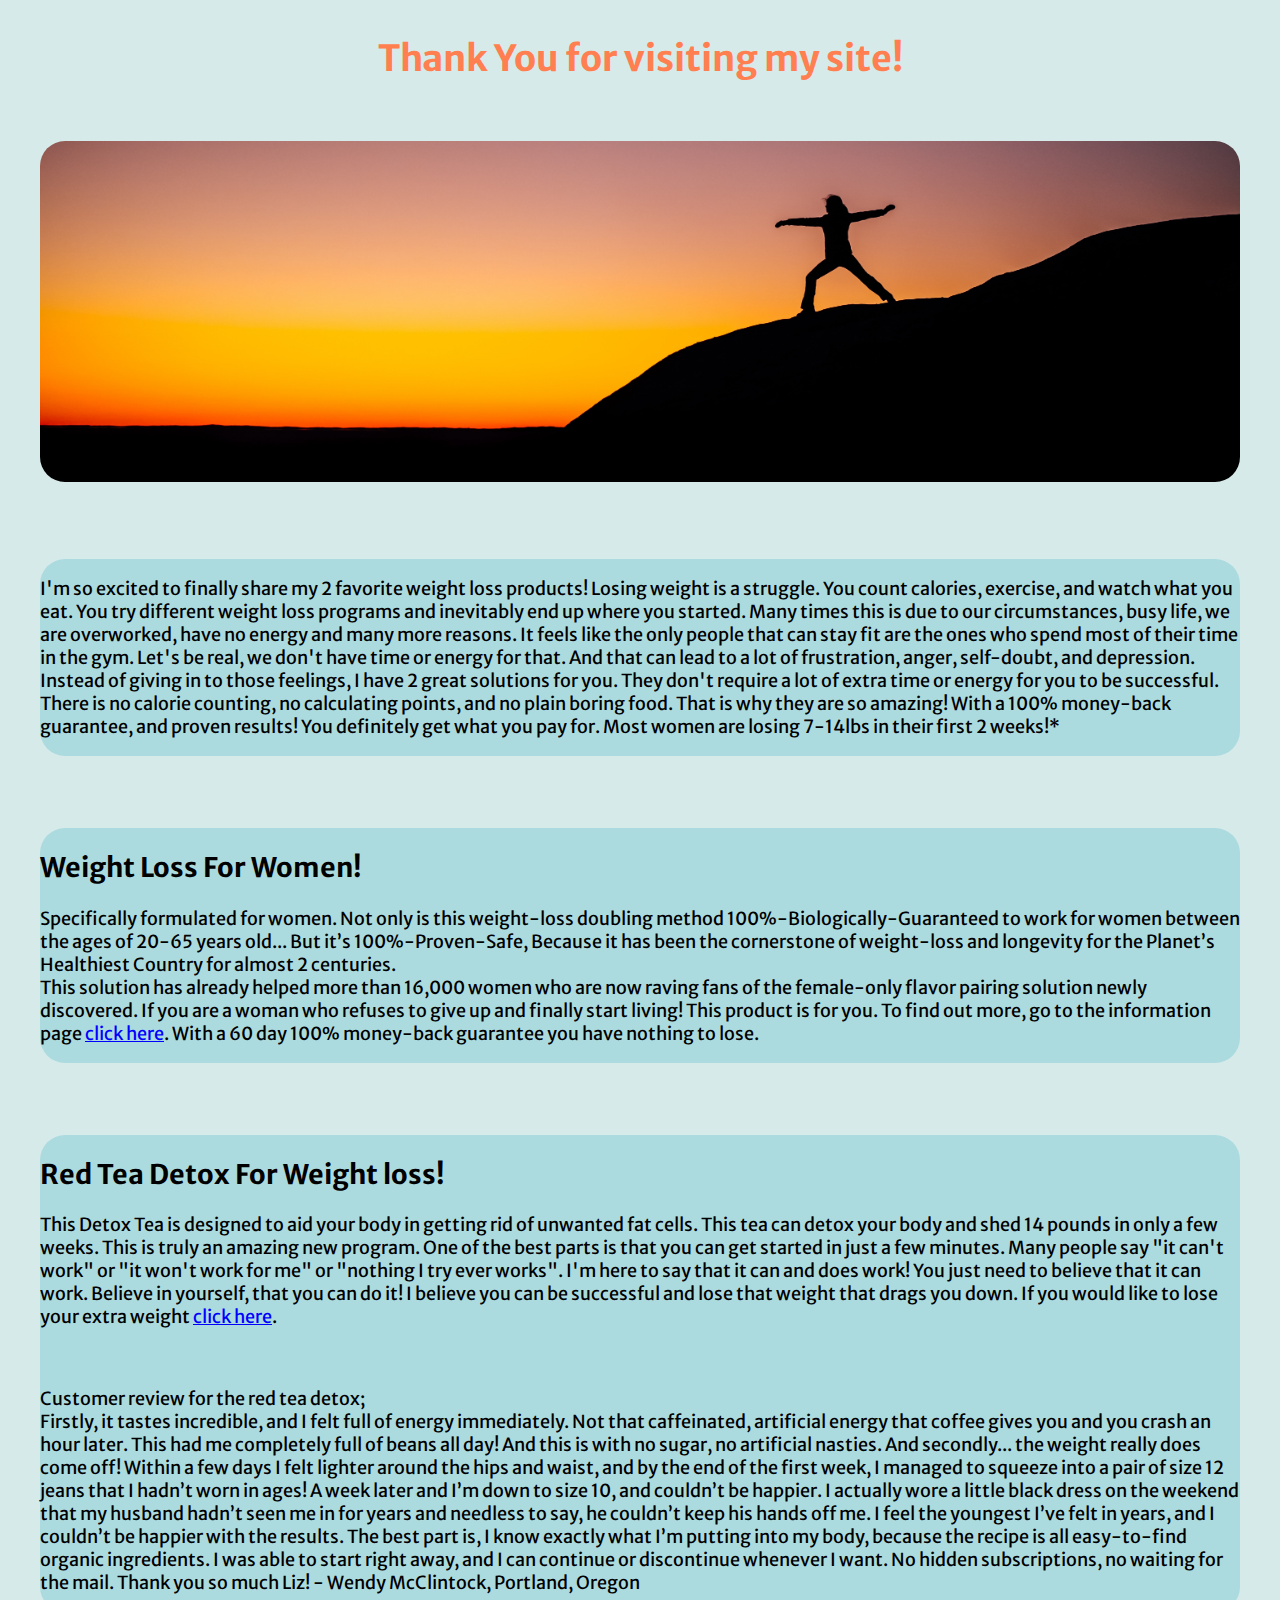
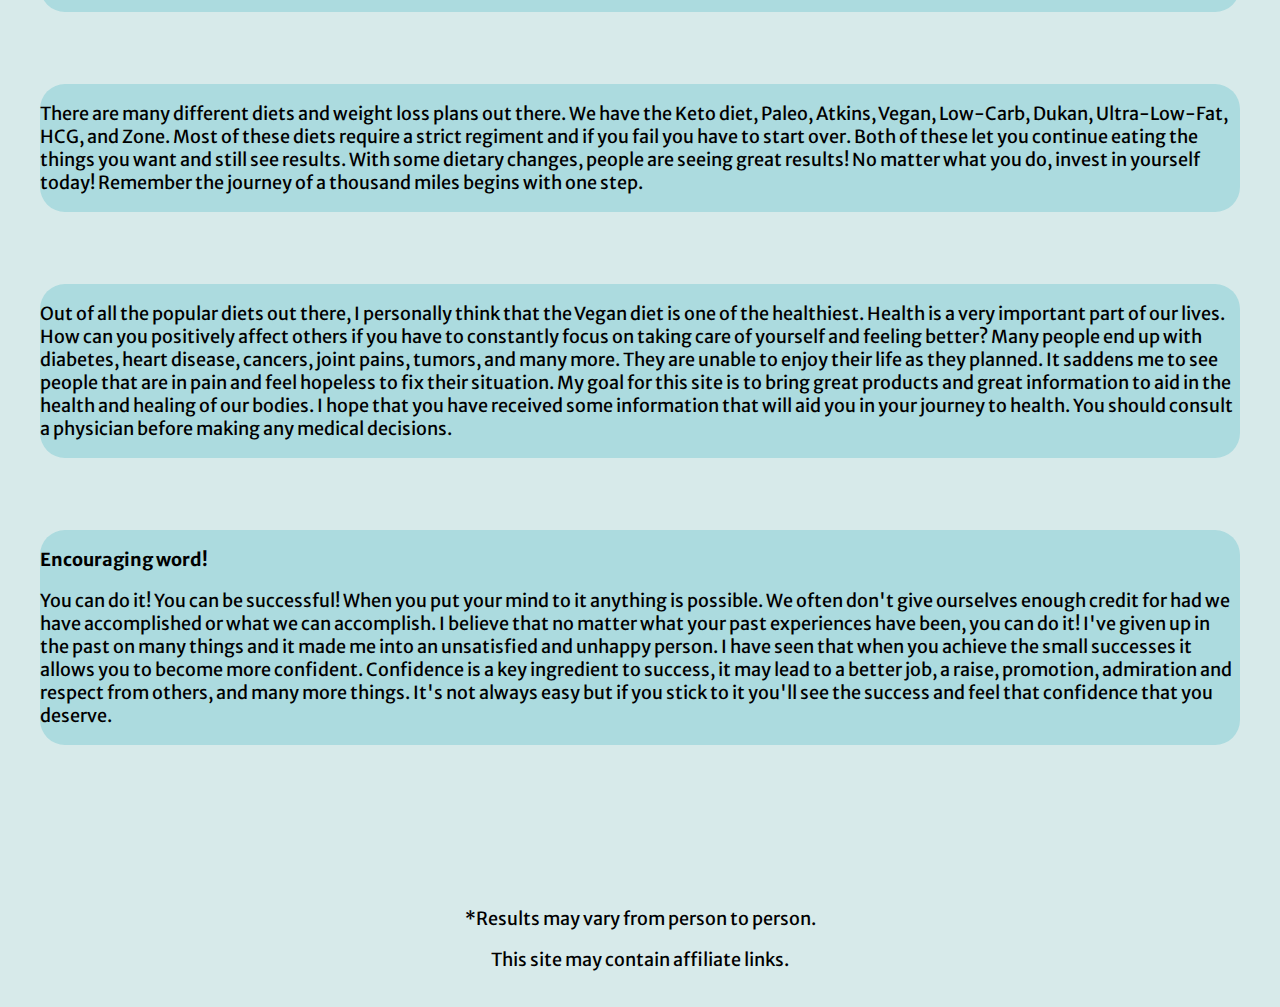
<file: index.html>
<!DOCTYPE html> 
<html lang="en">
<head>
  <meta charset="UTF-8">
  <meta name="viewport" content="width=device-width, initial-scale=1.0">
  <meta http-equiv="X-UA-Compatible" content="ie=edge">
  <meta name="robots" content="index, follow">
  <meta name="keywords" content="weight loss, natural weight loss, lose weight, weight loss pills, weight loss supplements, weight loss surgery, weight loss surgery options, weight loss diet, natural weight loss, diet, weight loss solutions, fast weight loss, weight loss fast, weight loss tea, health, healthy weight loss, effective weight loss, weight loss tips, weight loss foods, weight loss meal plan, weight loss program">
  <link rel="stylesheet" href="WL1.css">
  <link href="https://fonts.googleapis.com/css?family=Merriweather+Sans:400,700&display=swap" rel="stylesheet">
  <title>Weight Loss 1</title>
</head>
<body>
  <div>
    <header><h1>Thank You for visiting my site!</h1></header>
  </div>
  <div class="flex-container">
    <div class="imgwrap">
      <img src="1900x350.jpg" alt="Woman doing yoga on a mountian in the evening">
    </div>
    
    <div class="main">
        <div>
          <p>I'm so excited to finally share my 2 favorite weight loss products! Losing weight is a struggle. You count calories, exercise, and watch what you eat. You try different weight loss programs and inevitably end up where you started. Many times this is due to our circumstances, busy life, we are overworked, have no energy and many more reasons. It feels like the only people that can stay fit are the ones who spend most of their time in the gym. Let's be real, we don't have time or energy for that. And that can lead to a lot of frustration, anger, self-doubt, and depression. Instead of giving in to those feelings, I have 2 great solutions for you. They don't require a lot of extra time or energy for you to be successful. There is no calorie counting, no calculating points, and no plain boring food. That is why they are so amazing! With a 100% money-back guarantee, and proven results! You definitely get what you pay for. Most women are losing 7-14lbs in their first 2 weeks!*</p>
        </div>
      </div>
      
      <div class="main">
      <div>
        <h2>Weight Loss For Women!</h2>
        <p>Specifically formulated for women. Not only is this weight-loss doubling method 100%-Biologically-Guaranteed to work for women between the ages of 20-65 years old... But it’s 100%-Proven-Safe, Because it has been the cornerstone of weight-loss and longevity for the Planet’s Healthiest Country for almost 2 centuries. 
          <br>
        This solution has already helped more than 16,000 women who are now raving fans of the female-only flavor pairing solution newly discovered. If you are a woman who refuses to give up and finally start living! This product is for you. To find out more, go to the information page <a href="https://2faa4ai2xpkolu6j-ft4ygry5v.hop.clickbank.net/?tid=TID" target="blank">click here</a>. With a 60 day 100% money-back guarantee you have nothing to lose.</p>
      </div>
    </div>

    <div class="main">
      <div>
        <h2>Red Tea Detox For Weight loss!</h2>
        <p>This Detox Tea is designed to aid your body in getting rid of unwanted fat cells. This tea can detox your body and shed 14 pounds in only a few weeks. This is truly an amazing new program. One of the best parts is that you can get started in just a few minutes. Many people say "it can't work" or "it won't work for me" or "nothing I try ever works". I'm here to say that it can and does work! You just need to believe that it can work. Believe in yourself, that you can do it! I believe you can be successful and lose that weight that drags you down. If you would like to lose your extra weight <a href="https://hop.clickbank.net/?affiliate=healthy545&vendor=redteax" target="_blank">click here</a>.</p>
        <br>
        <p>Customer review for the red tea detox; 
          <br>
          Firstly, it tastes incredible, and I felt full of energy immediately. Not that caffeinated, artificial energy that coffee gives you and you crash an hour later. This had me completely full of beans all day! And this is with no sugar, no artificial nasties. And secondly... the weight really does come off! Within a few days I felt lighter around the hips and waist, and by the end of the first week, I managed to squeeze into a pair of size 12 jeans that I hadn’t worn in ages! A week later and I’m down to size 10, and couldn’t be happier. I actually wore a little black dress on the weekend that my husband hadn’t seen me in for years and needless to say, he couldn’t keep his hands off me. I feel the youngest I’ve felt in years, and I couldn’t be happier with the results. The best part is, I know exactly what I’m putting into my body, because the recipe is all easy-to-find organic ingredients. I was able to start right away, and I can continue or discontinue whenever I want. No hidden subscriptions, no waiting for the mail. Thank you so much Liz! - Wendy McClintock, Portland, Oregon </p>
      </div>
    </div>
      
    <div class="main">
        <div>
          <p>There are many different diets and weight loss plans out there. We have the Keto diet, Paleo, Atkins, Vegan, Low-Carb, Dukan, Ultra-Low-Fat, HCG, and Zone. Most of these diets require a strict regiment and if you fail you have to start over. Both of these let you continue eating the things you want and still see results. With some dietary changes, people are seeing great results! No matter what you do, invest in yourself today! Remember the journey of a thousand miles begins with one step. </p>
        </div>
      </div>

    <div class="main">
      <div>
        <p>Out of all the popular diets out there, I personally think that the Vegan diet is one of the healthiest. Health is a very important part of our lives. How can you positively affect others if you have to constantly focus on taking care of yourself and feeling better? Many people end up with diabetes, heart disease, cancers, joint pains, tumors, and many more. They are unable to enjoy their life as they planned. It saddens me to see people that are in pain and feel hopeless to fix their situation. My goal for this site is to bring great products and great information to aid in the health and healing of our bodies. I hope that you have received some information that will aid you in your journey to health. You should consult a physician before making any medical decisions.</p>
      </div>
    </div>    
   
    <div class="main">
      <div>
        <p class="bold">Encouraging word!</p>
        <p>You can do it! You can be successful! When you put your mind to it anything is possible. We often don't give ourselves enough credit for had we have accomplished or what we can accomplish. I believe that no matter what your past experiences have been, you can do it! I've given up in the past on many things and it made me into an unsatisfied and unhappy person. I have seen that when you achieve the small successes it allows you to become more confident. Confidence is a key ingredient to success, it may lead to a better job, a raise, promotion, admiration and respect from others, and many more things. It's not always easy but if you stick to it you'll see the success and feel that confidence that you deserve.</p>
      </div>
    </div>

    <div class="main">
      <div>
        <p></p>
      </div>
    </div>    
  </div>
<div>
    <footer>
      <p>*Results may vary from person to person.</p>
      <p>This site may contain affiliate links.</p>
    </footer>
</div>

</body>
</html>
</file>
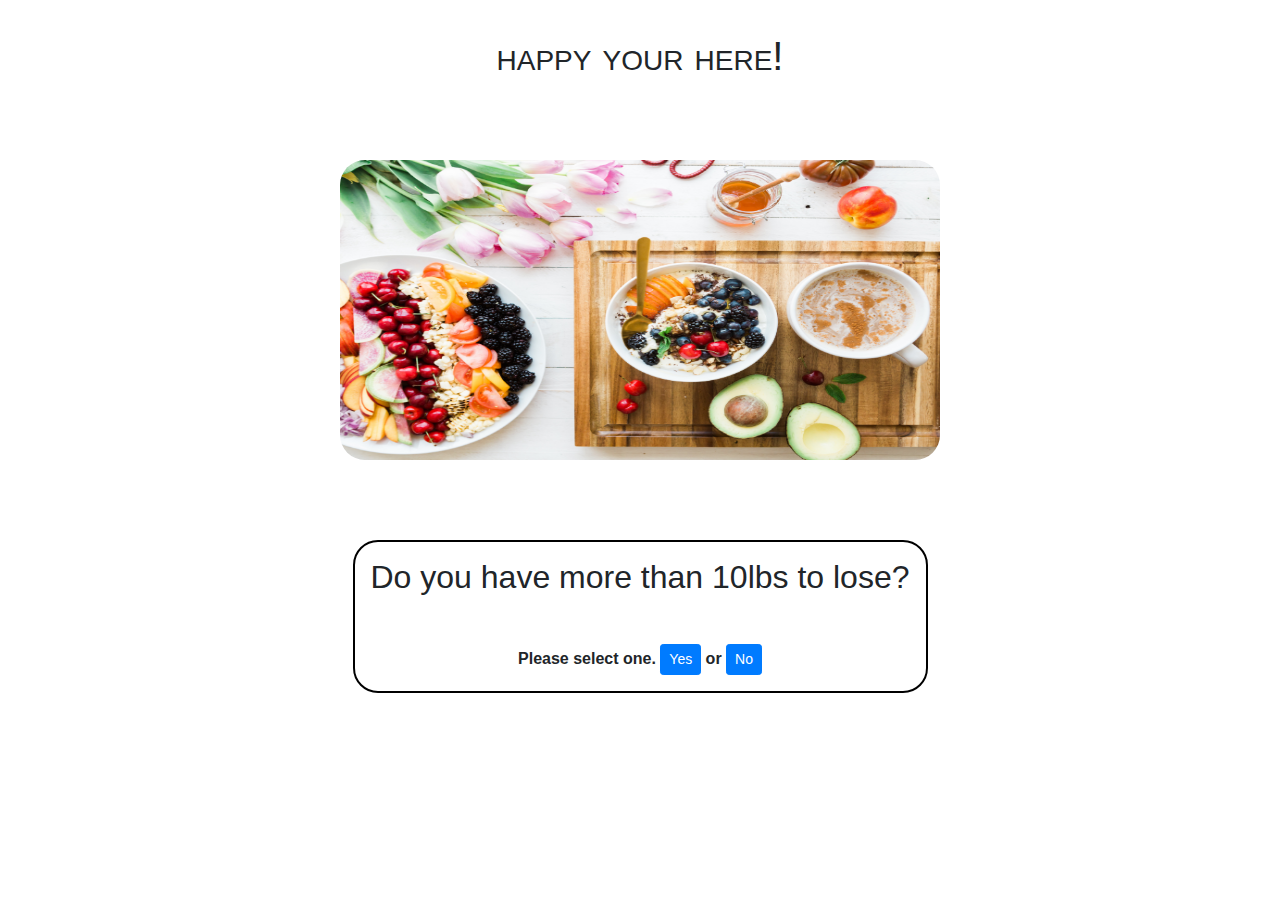
<file: page2.html>
<html lang="en">
<head>
  <meta charset="UTF-8">
  <meta name="viewport" content="width=device-width, initial-scale=1.0">
  <meta http-equiv="X-UA-Compatible" content="ie=edge">
  <meta name="robots" content="index, follow">
  <link rel="stylesheet" href="style.css">
  <link rel="stylesheet" href="https://maxcdn.bootstrapcdn.com/bootstrap/4.0.0/css/bootstrap.min.css" integrity="sha384-Gn5384xqQ1aoWXA+058RXPxPg6fy4IWvTNh0E263XmFcJlSAwiGgFAW/dAiS6JXm" crossorigin="anonymous">
  <link href="https://fonts.googleapis.com/css?family=Merriweather+Sans:400,700&display=swap" rel="stylesheet">
  <title>Weight Loss 1</title>
</head>
  <body>
    <div>
        <header><h1>happy your here!</h1></header>
      </div>
      <div class="flex-container">
        <div class="imgwrap">
          <img src="healthy food pic.jpg" alt="Great food!">
        </div>
        <div class="main">
          <div class="main2">
            <h2>Do you have more than 10lbs to lose?</h2>
            <br>
            <p>Please select one.
                <a class="btn btn-sm btn-primary" href="page3.html" role="button">Yes </a><span> or</span> 
                <a class="btn btn-sm btn-primary" href="index.html" role="button">No</a>
            </p>
          </div>
        </div>
    </div>
</body>
</html>
</file>
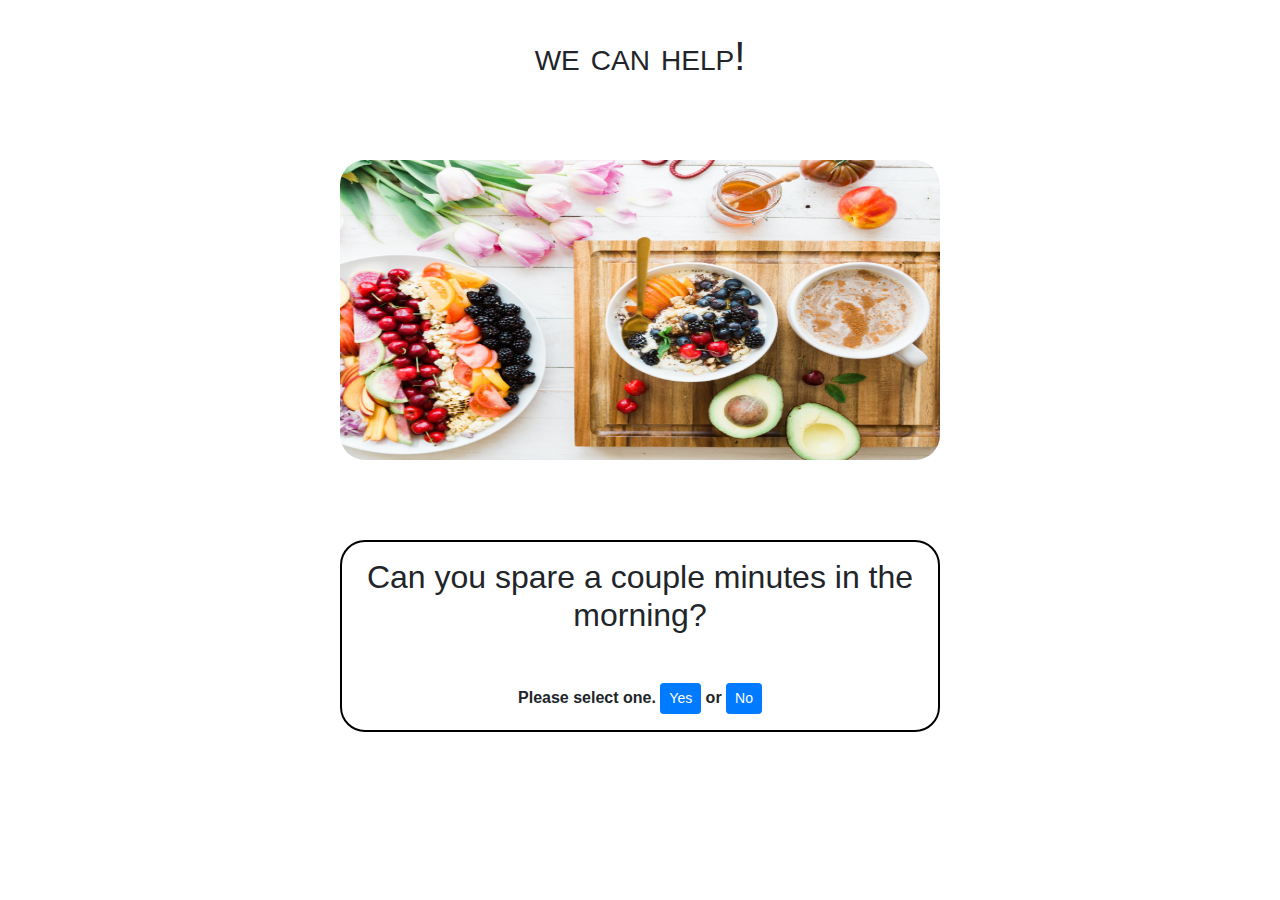
<file: page3.html>
<html lang="en">
<head>
  <meta charset="UTF-8">
  <meta name="viewport" content="width=device-width, initial-scale=1.0">
  <meta http-equiv="X-UA-Compatible" content="ie=edge">
  <meta name="robots" content="index, follow">
  <link rel="stylesheet" href="style.css">
  <link rel="stylesheet" href="https://maxcdn.bootstrapcdn.com/bootstrap/4.0.0/css/bootstrap.min.css" integrity="sha384-Gn5384xqQ1aoWXA+058RXPxPg6fy4IWvTNh0E263XmFcJlSAwiGgFAW/dAiS6JXm" crossorigin="anonymous">
  <link href="https://fonts.googleapis.com/css?family=Merriweather+Sans:400,700&display=swap" rel="stylesheet">
  <title>Weight Loss 1</title>
</head>
<body>
    <div>
        <header><h1>we can help!</h1></header>
      </div>
      <div class="flex-container">
        <div class="imgwrap">
          <img src="healthy food pic.jpg" alt="Great food!">
        </div>
        <div class="main">
          <h2>Can you spare a couple minutes in the morning?</h2>
          <br>
          <p>Please select one.
              <a class="btn btn-sm btn-primary" href="page4.html" role="button">Yes </a><span> or</span> 
              <a class="btn btn-sm btn-primary" href="index.html" role="button">No</a>
          </p>
        </div>
    </div>
</body>
</html>
</file>
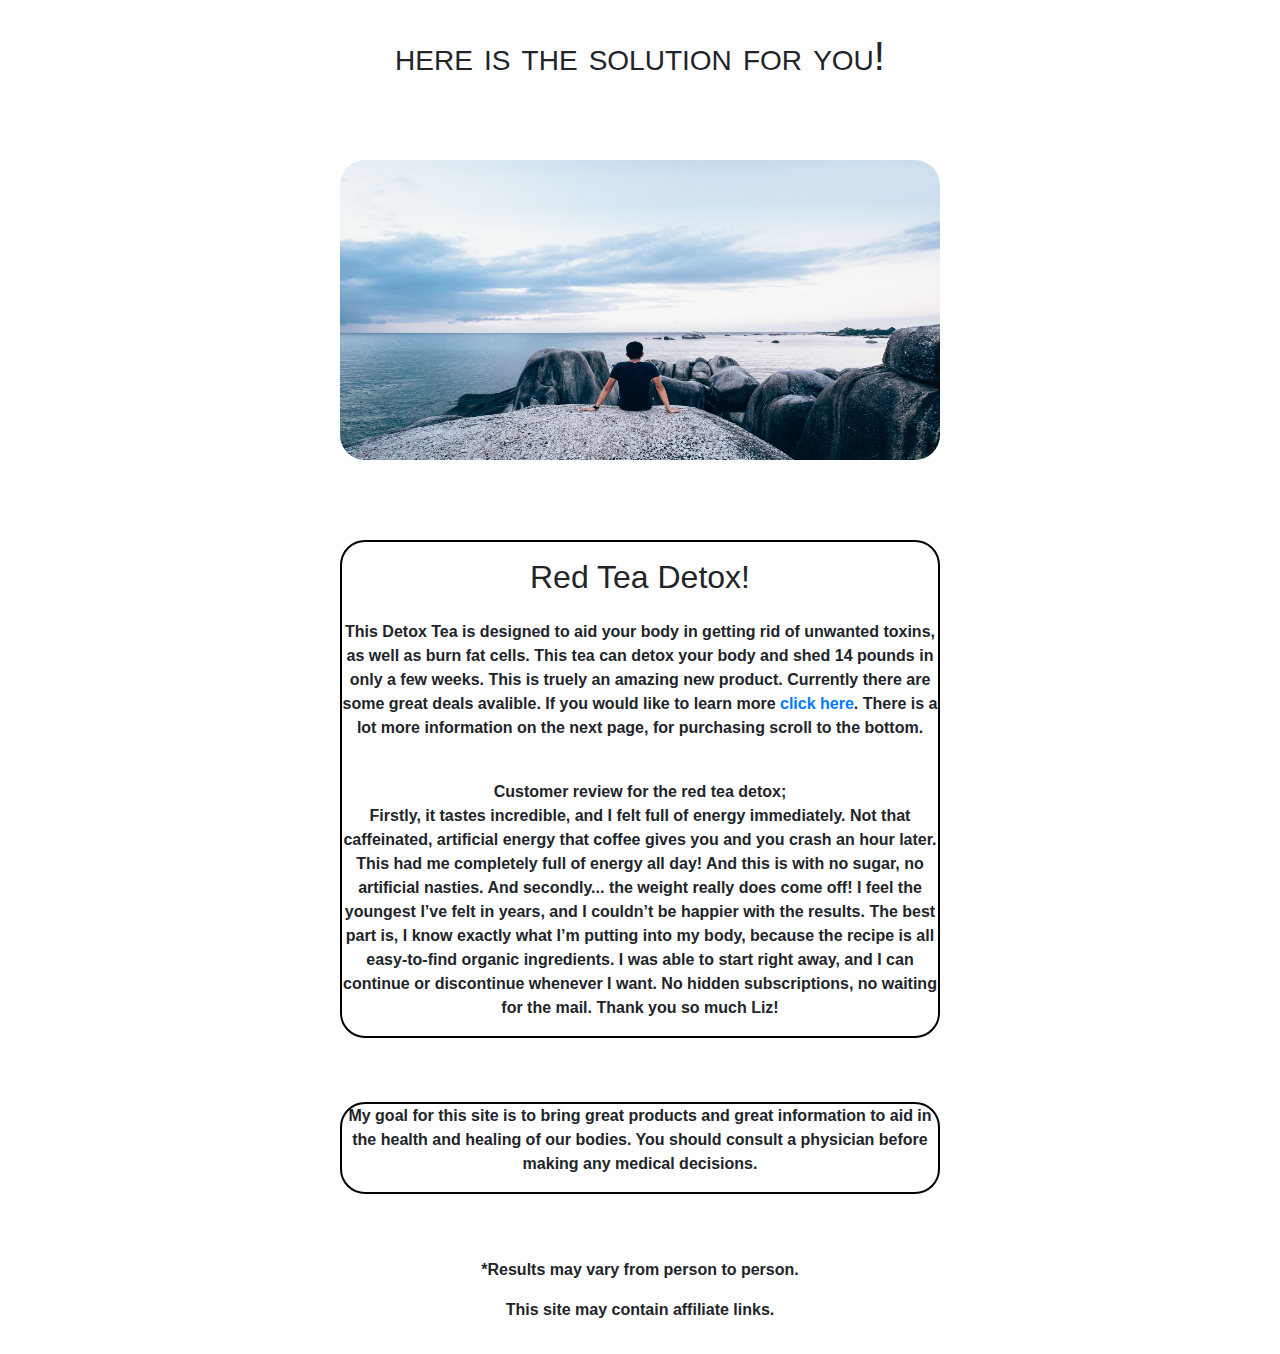
<file: page4.html>
<html lang="en">
<head>
  <meta charset="UTF-8">
  <meta name="viewport" content="width=device-width, initial-scale=1.0">
  <meta http-equiv="X-UA-Compatible" content="ie=edge">
  <meta name="robots" content="index, follow">
  <meta name="keywords" content="weight loss, natural weight loss, lose weight, weight loss pills, weight loss supplements, weight loss surgery, weight loss surgery options, weight loss diet, natural weight loss, diet, weight loss solutions, fast weight loss, weight loss fast, weight loss tea, health, healthy weight loss, effective weight loss, weight loss tips, weight loss foods, weight loss meal plan, weight loss program">
  <link rel="stylesheet" href="style.css">
  <link rel="stylesheet" href="https://maxcdn.bootstrapcdn.com/bootstrap/4.0.0/css/bootstrap.min.css" integrity="sha384-Gn5384xqQ1aoWXA+058RXPxPg6fy4IWvTNh0E263XmFcJlSAwiGgFAW/dAiS6JXm" crossorigin="anonymous">
  <link href="https://fonts.googleapis.com/css?family=Merriweather+Sans:400,700&display=swap" rel="stylesheet">
  <title>Weight Loss 1</title>
</head>
<body>
  <div>
    <header><h1>here is the solution for you!</h1></header>
  </div>
  <div class="flex-container">
    <div class="imgwrap">
      <img src="manbyocean.jpg" alt="Man relaxing by the ocean">
    </div>  

    <div class="main">
      <div>
        <h2>Red Tea Detox!</h2>
        <p>This Detox Tea is designed to aid your body in getting rid of unwanted toxins, as well as burn fat cells. This tea can detox your body and shed 14 pounds in only a few weeks. This is truely an amazing new product. Currently there are some great deals avalible. If you would like to learn more <a href="https://hop.clickbank.net/?affiliate=healthy545&vendor=redteax" target="_blank">click here</a>. There is a lot more information on the next page, for purchasing scroll to the bottom.</p>
        <br>
        <p>Customer review for the red tea detox; 
          <br>
          Firstly, it tastes incredible, and I felt full of energy immediately. Not that caffeinated, artificial energy that coffee gives you and you crash an hour later. This had me completely full of energy all day! And this is with no sugar, no artificial nasties. And secondly... the weight really does come off! I feel the youngest I’ve felt in years, and I couldn’t be happier with the results. The best part is, I know exactly what I’m putting into my body, because the recipe is all easy-to-find organic ingredients. I was able to start right away, and I can continue or discontinue whenever I want. No hidden subscriptions, no waiting for the mail. Thank you so much Liz! </p>
      </div>
    </div>

    <div class="main">
      <div>
        <p>My goal for this site is to bring great products and great information to aid in the health and healing of our bodies. You should consult a physician before making any medical decisions.</p>
      </div>
    </div>    
  </div>
<div>
    <footer>
      <P>*Results may vary from person to person.</P>
      <p>This site may contain affiliate links.</p>
    </footer>
</div>

</body>
</html>
</file>
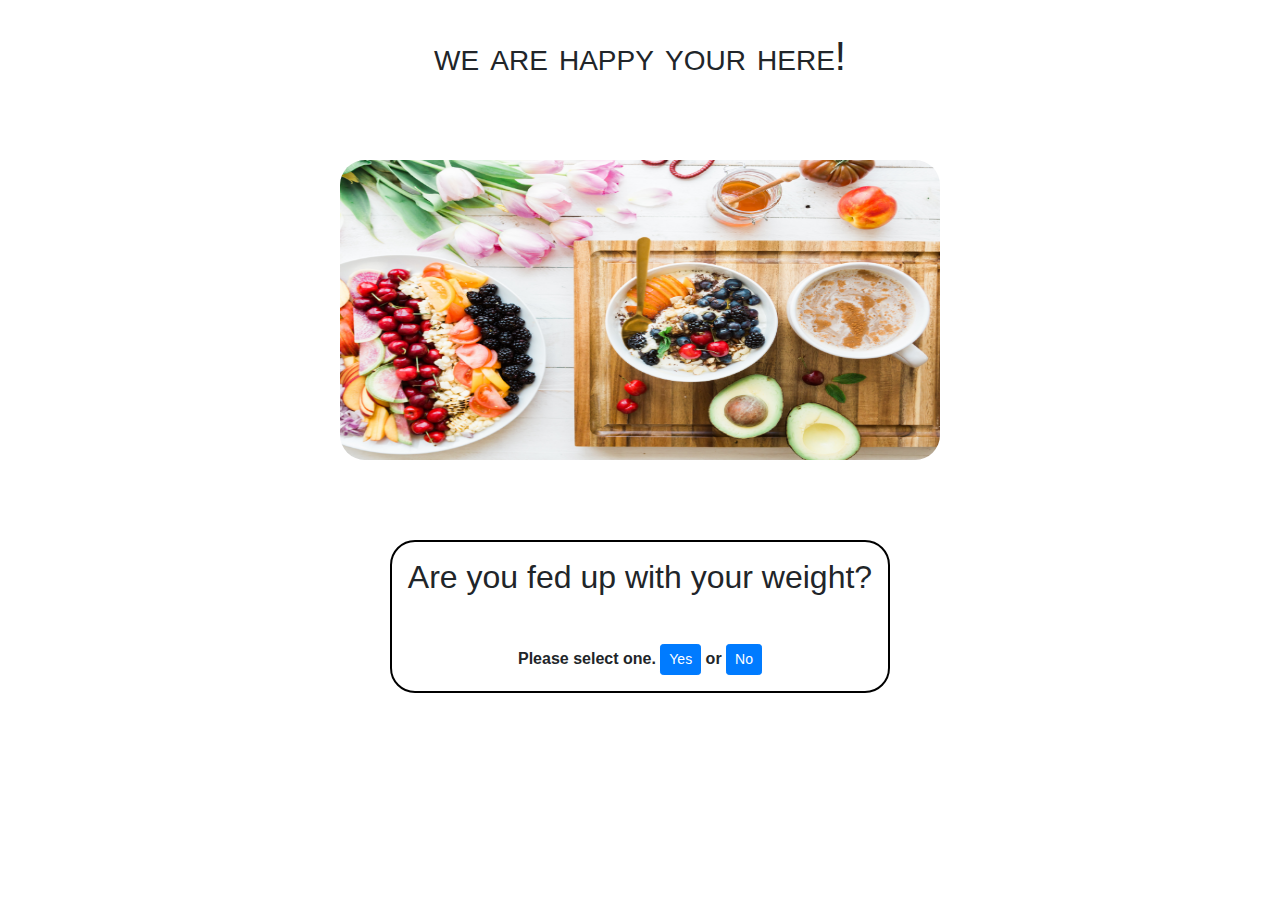
<file: page5.html>
<html lang="en">
<head>
  <meta charset="UTF-8">
  <meta name="viewport" content="width=device-width, initial-scale=1.0">
  <meta http-equiv="X-UA-Compatible" content="ie=edge">
  <meta name="robots" content="index, follow">
  <link rel="stylesheet" href="style.css">
  <link rel="stylesheet" href="https://maxcdn.bootstrapcdn.com/bootstrap/4.0.0/css/bootstrap.min.css" integrity="sha384-Gn5384xqQ1aoWXA+058RXPxPg6fy4IWvTNh0E263XmFcJlSAwiGgFAW/dAiS6JXm" crossorigin="anonymous">
  <link href="https://fonts.googleapis.com/css?family=Merriweather+Sans:400,700&display=swap" rel="stylesheet">
  <title>Weight Loss 1</title>
</head>
<body>
    <div>
        <header><h1>we are happy your here!</h1></header>
      </div>
      <div class="flex-container">
        <div class="imgwrap">
          <img src="healthy food pic.jpg" alt="Great food!">
        </div>
        <div class="main">
          <h2>Are you fed up with your weight?</h2>
          <br>
          <p>Please select one.
              <a class="btn btn-sm btn-primary" href="page6.html" role="button">Yes </a><span> or</span> 
              <a class="btn btn-sm btn-primary" href="index.html" role="button">No</a>
          </p>
        </div>
    </div>
</body>
</html>
</file>
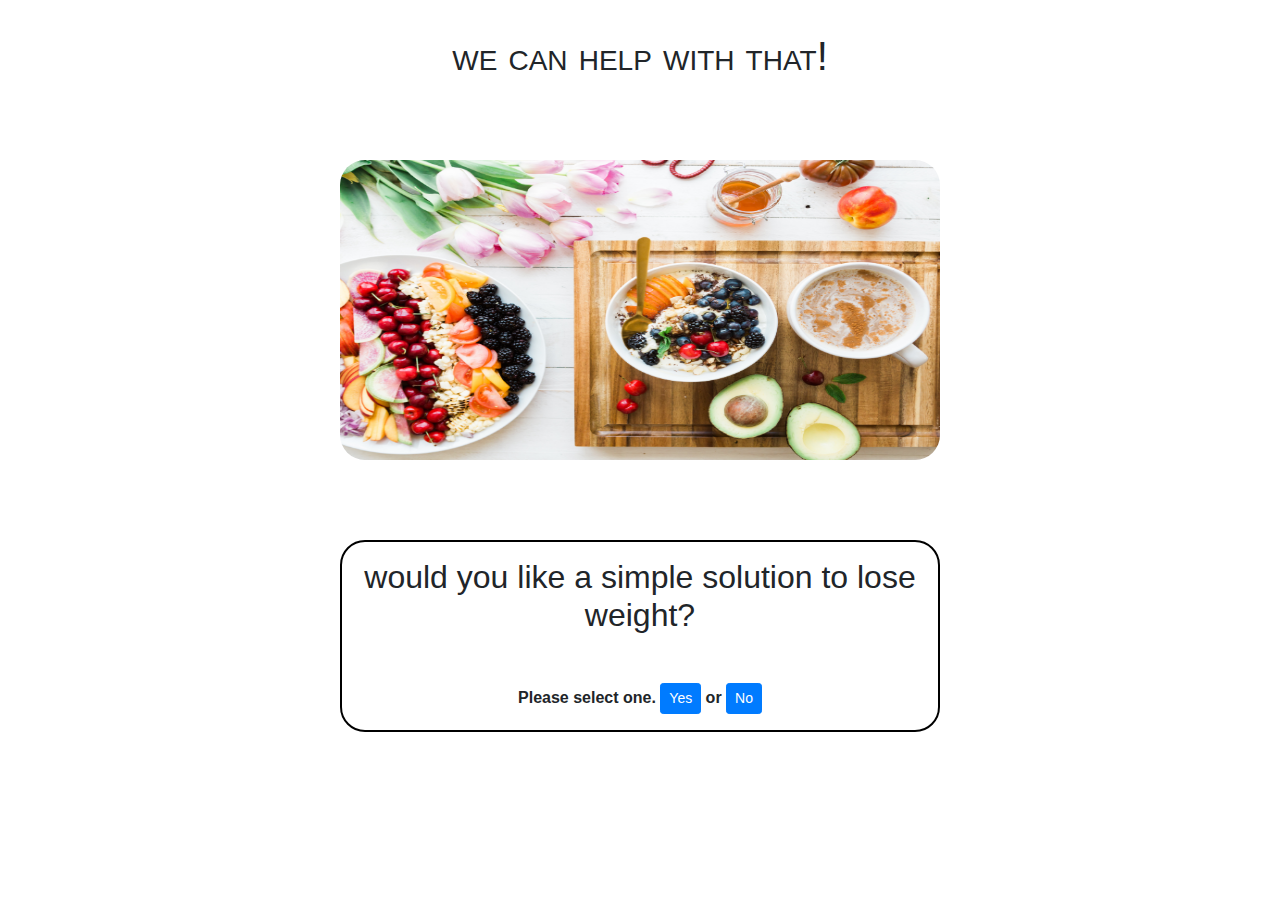
<file: page6.html>
<html lang="en">
<head>
  <meta charset="UTF-8">
  <meta name="viewport" content="width=device-width, initial-scale=1.0">
  <meta http-equiv="X-UA-Compatible" content="ie=edge">
  <meta name="robots" content="index, follow">
  <link rel="stylesheet" href="style.css">
  <link rel="stylesheet" href="https://maxcdn.bootstrapcdn.com/bootstrap/4.0.0/css/bootstrap.min.css" integrity="sha384-Gn5384xqQ1aoWXA+058RXPxPg6fy4IWvTNh0E263XmFcJlSAwiGgFAW/dAiS6JXm" crossorigin="anonymous">
  <link href="https://fonts.googleapis.com/css?family=Merriweather+Sans:400,700&display=swap" rel="stylesheet">
  <title>Weight Loss 1</title>
</head>
<body>
    <div>
      <header><h1>we can help with that!</h1></header>
    </div>
    <div class="flex-container">
      <div class="imgwrap">
        <img src="healthy food pic.jpg" alt="Great food!">
      </div>
      <div class="main">
        <h2>would you like a simple solution to lose weight?</h2>
        <br>
        <p>Please select one.
            <a class="btn btn-sm btn-primary" href="page8.html" role="button">Yes </a><span> or</span> 
            <a class="btn btn-sm btn-primary" href="index.html" role="button">No</a>
        </p>
      </div>
    </div>
</body>
</html>
</file>
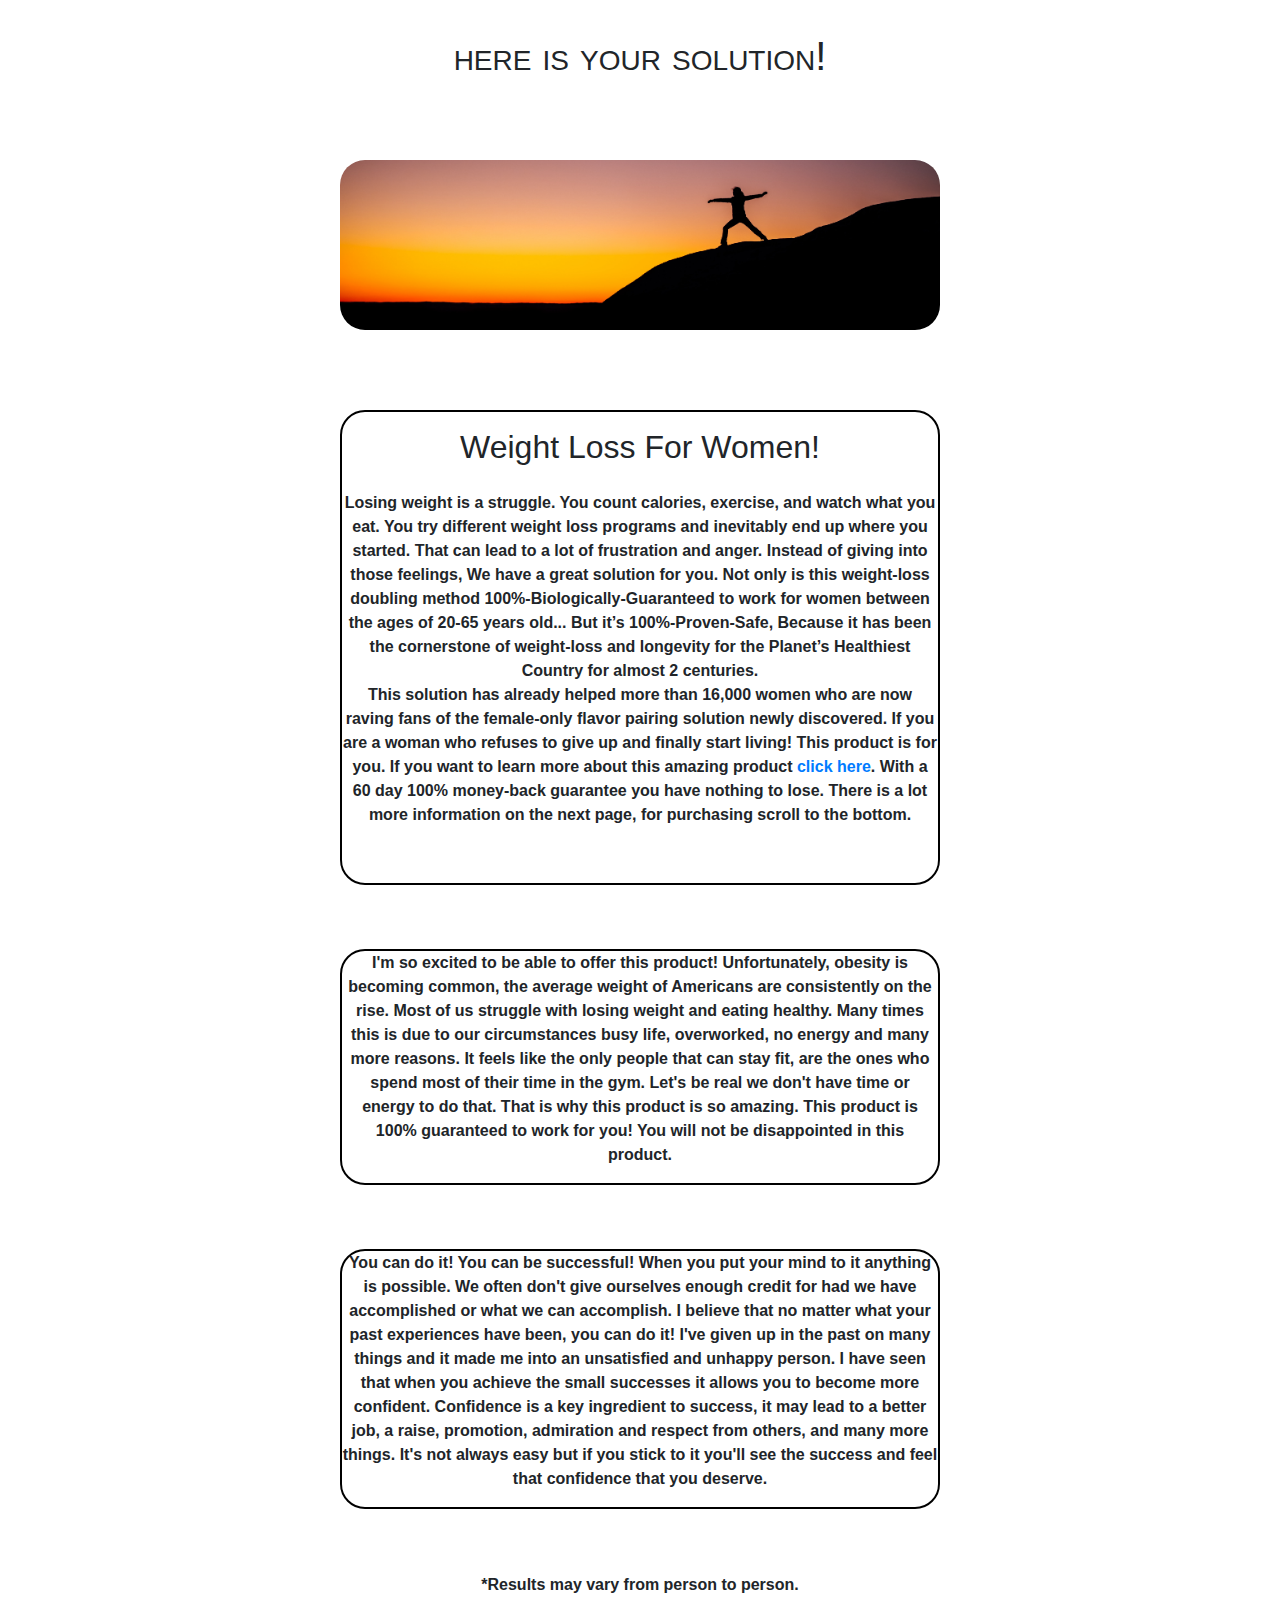
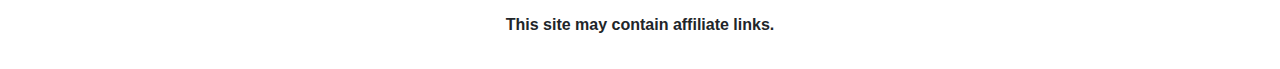
<file: page7.html>
<html lang="en">
<head>
  <meta charset="UTF-8">
  <meta name="viewport" content="width=device-width, initial-scale=1.0">
  <meta http-equiv="X-UA-Compatible" content="ie=edge">
  <meta name="robots" content="index, follow">
  <meta name="keywords" content="weight loss, natural weight loss, lose weight, weight loss pills, weight loss supplements, weight loss surgery, weight loss surgery options, weight loss diet, natural weight loss, diet, weight loss solutions, fast weight loss, weight loss fast, weight loss tea, health, healthy weight loss, effective weight loss, weight loss tips, weight loss foods, weight loss meal plan, weight loss program">
  <link rel="stylesheet" href="style.css">
  <link rel="stylesheet" href="https://maxcdn.bootstrapcdn.com/bootstrap/4.0.0/css/bootstrap.min.css" integrity="sha384-Gn5384xqQ1aoWXA+058RXPxPg6fy4IWvTNh0E263XmFcJlSAwiGgFAW/dAiS6JXm" crossorigin="anonymous">
  <link href="https://fonts.googleapis.com/css?family=Merriweather+Sans:400,700&display=swap" rel="stylesheet">
  <title>Weight Loss 1</title>
</head>
<body>
  <div>
    <header><h1>here is your solution!</h1></header>
  </div>
  <div class="flex-container">
    <div class="imgwrap">
      <img src="1900x350.jpg" alt="Woman doing yoga on a mountian in the evening">
    </div>

    <div class="main">
      <div>
        <h2>Weight Loss For Women!</h2>
        <p>Losing weight is a struggle. You count calories, exercise, and watch what you eat. You try different weight loss programs and inevitably end up where you started. That can lead to a lot of frustration and anger. Instead of giving into those feelings, We have a great solution for you. Not only is this weight-loss doubling method 100%-Biologically-Guaranteed to work for women between the ages of 20-65 years old... But it’s 100%-Proven-Safe, Because it has been the cornerstone of weight-loss and longevity for the Planet’s Healthiest Country for almost 2 centuries. 
          <br>
        This solution has already helped more than 16,000 women who are now raving fans of the female-only flavor pairing solution newly discovered. If you are a woman who refuses to give up and finally start living!  This product is for you. If you want to learn more about this amazing product <a href="https://2faa4ai2xpkolu6j-ft4ygry5v.hop.clickbank.net/?tid=TID" target="blank">click here</a>. With a 60 day 100% money-back guarantee you have nothing to lose. There is a lot more information on the next page, for purchasing scroll to the bottom.</p>
        <br>
        <p></p>
      </div>
    </div>

    <div class="main">
        <div>
          <p>I'm so excited to be able to offer this product! Unfortunately, obesity is becoming common, the average weight of Americans are consistently on the rise. Most of us struggle with losing weight and eating healthy. Many times this is due to our circumstances busy life, overworked, no energy and many more reasons. It feels like the only people that can stay fit, are the ones who spend most of their time in the gym. Let's be real we don't have time or energy to do that. That is why this product is so amazing. This product is 100% guaranteed to work for you! You will not be disappointed in this product.</p>
        </div>
      </div> 

    <div class="main">
      <div>
        <p>You can do it! You can be successful! When you put your mind to it anything is possible. We often don't give ourselves enough credit for had we have accomplished or what we can accomplish. I believe that no matter what your past experiences have been, you can do it! I've given up in the past on many things and it made me into an unsatisfied and unhappy person. I have seen that when you achieve the small successes it allows you to become more confident. Confidence is a key ingredient to success, it may lead to a better job, a raise, promotion, admiration and respect from others, and many more things. It's not always easy but if you stick to it you'll see the success and feel that confidence that you deserve.</p>
      </div>
    </div>    
  </div>
<div>
    <footer>
      <P>*Results may vary from person to person.</P>
      <p>This site may contain affiliate links.</p>
    </footer>
</div>

</body>
</html>
</file>
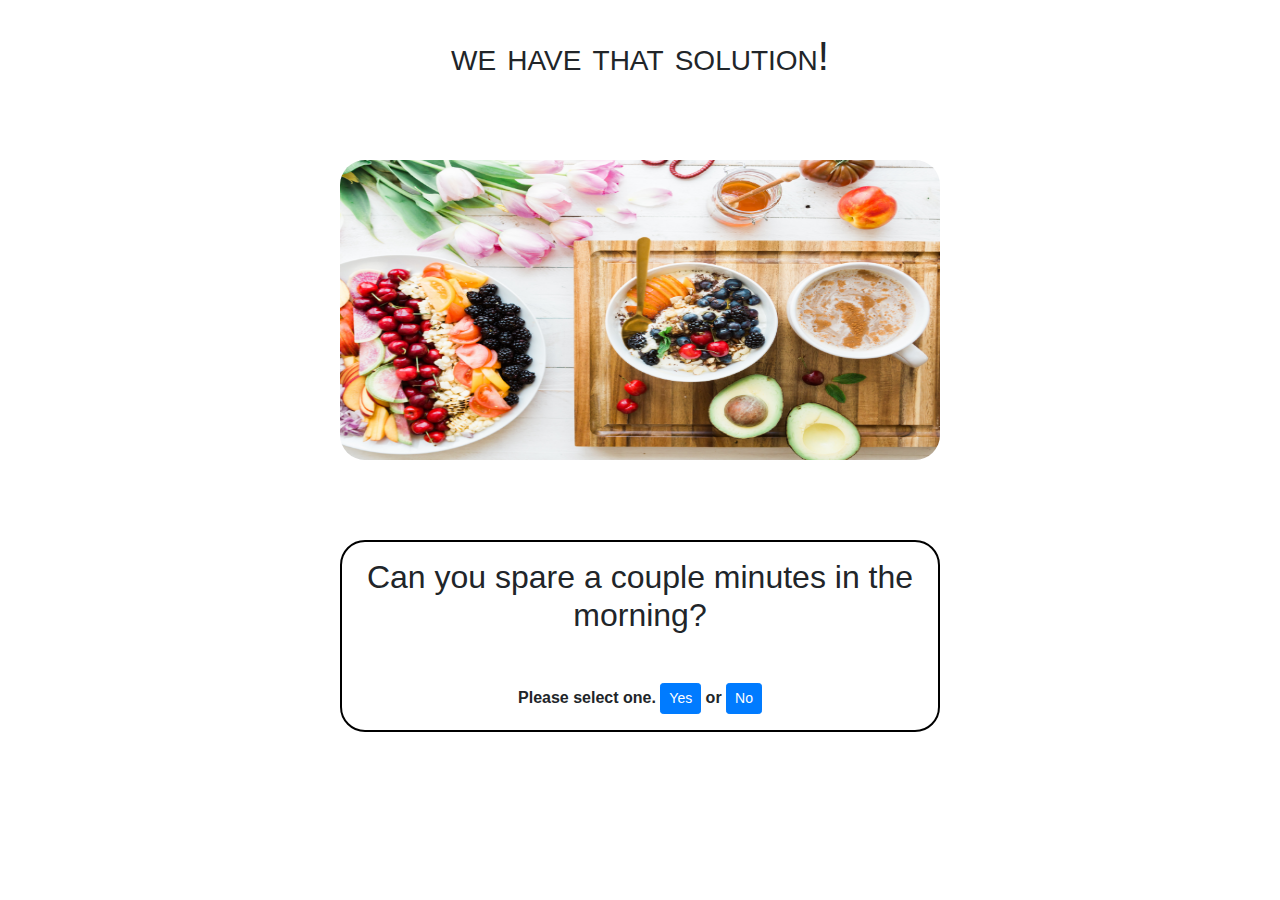
<file: page8.html>
<html lang="en">
<head>
  <meta charset="UTF-8">
  <meta name="viewport" content="width=device-width, initial-scale=1.0">
  <meta http-equiv="X-UA-Compatible" content="ie=edge">
  <meta name="robots" content="index, follow">
  <link rel="stylesheet" href="style.css">
  <link rel="stylesheet" href="https://maxcdn.bootstrapcdn.com/bootstrap/4.0.0/css/bootstrap.min.css" integrity="sha384-Gn5384xqQ1aoWXA+058RXPxPg6fy4IWvTNh0E263XmFcJlSAwiGgFAW/dAiS6JXm" crossorigin="anonymous">
  <link href="https://fonts.googleapis.com/css?family=Merriweather+Sans:400,700&display=swap" rel="stylesheet">
  <title>Weight Loss 1</title>
</head>
<body>
    <div>
        <header><h1>we have that solution!</h1></header>
      </div>
      <div class="flex-container">
        <div class="imgwrap">
          <img src="healthy food pic.jpg" alt="Great food!">
        </div>
        <div class="main">
            <h2>Can you spare a couple minutes in the morning?</h2>
            <br>
          <p>Please select one.
              <a class="btn btn-sm btn-primary" href="page7.html" role="button">Yes </a><span> or</span> 
              <a class="btn btn-sm btn-primary" href="index.html" role="button">No</a>
          </p>
        </div>
    </div>
</body>
</html>
</file>
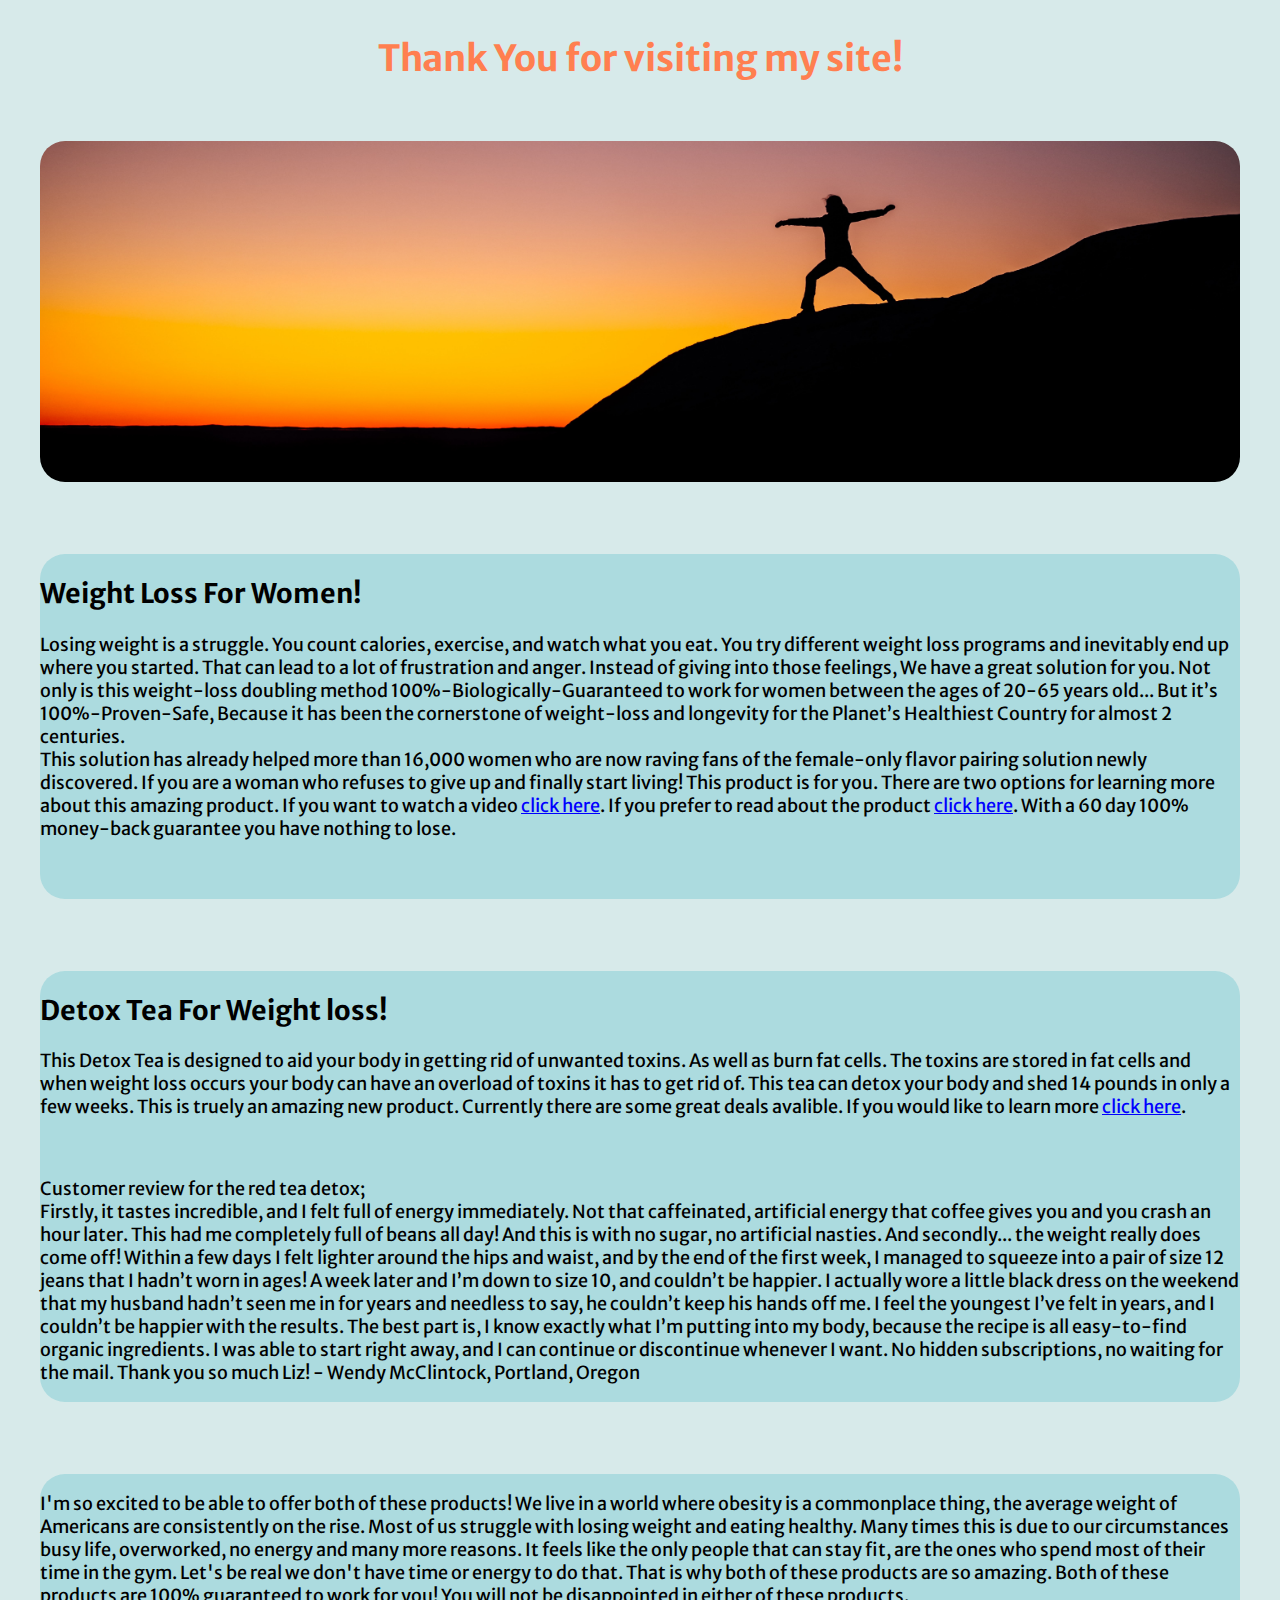
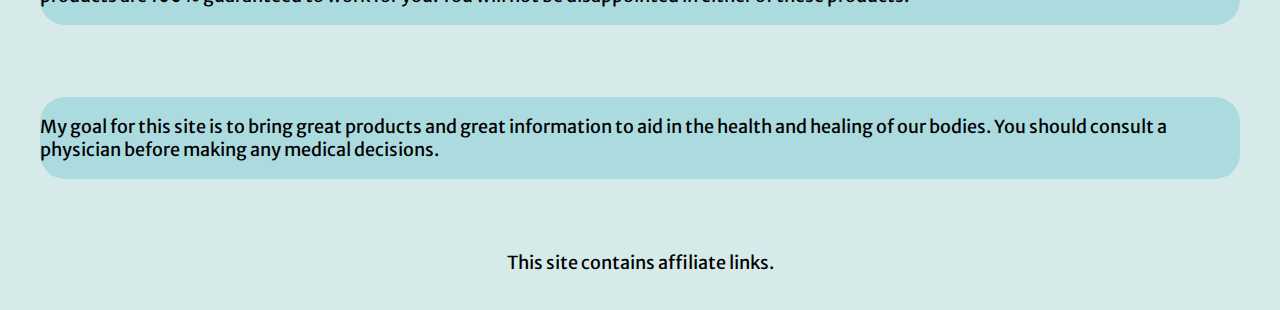
<file: WL1.html>
<html lang="en">
<head>
  <meta charset="UTF-8">
  <meta name="viewport" content="width=device-width, initial-scale=1.0">
  <meta http-equiv="X-UA-Compatible" content="ie=edge">
  <meta name="robots" content="index, follow">
  <meta name="keywords" content="weight loss, natural weight loss, lose weight, weight loss pills, weight loss supplements, weight loss surgery, weight loss surgery options, weight loss diet, natural weight loss, diet, weight loss solutions, fast weight loss, weight loss fast, weight loss tea, health, healthy weight loss, effective weight loss, weight loss tips, weight loss foods, weight loss meal plan, weight loss program">
  <link rel="stylesheet" href="WL1.css">
  <link href="https://fonts.googleapis.com/css?family=Merriweather+Sans:400,700&display=swap" rel="stylesheet">
  <title>Weight Loss 1</title>
</head>
<body>
  <div>
    <header><h1>Thank You for visiting my site!</h1></header>
  </div>
  <div class="flex-container">
    <div class="imgwrap">
      <img src="1900x350.jpg" alt="Woman doing yoga on a mountian in the evening">
    </div>

    <div class="main">
      <div>
        <h2>Weight Loss For Women!</h2>
        <p>Losing weight is a struggle. You count calories, exercise, and watch what you eat. You try different weight loss programs and inevitably end up where you started. That can lead to a lot of frustration and anger. Instead of giving into those feelings, We have a great solution for you. Not only is this weight-loss doubling method 100%-Biologically-Guaranteed to work for women between the ages of 20-65 years old... But it’s 100%-Proven-Safe, Because it has been the cornerstone of weight-loss and longevity for the Planet’s Healthiest Country for almost 2 centuries. 
          <br>
        This solution has already helped more than 16,000 women who are now raving fans of the female-only flavor pairing solution newly discovered. If you are a woman who refuses to give up and finally start living!  This product is for you. There are two options for learning more about this amazing product. If you want to watch a video <a href="https://2faa4ai2xpkolu6j-ft4ygry5v.hop.clickbank.net/?tid=TID" target="blank">click here</a>. If you prefer to read about the product <a href="https://673c14k1zmwpf08f0ns3veqm69.hop.clickbank.net/?cbpage=wsp&tid=TID" target="blank">click here</a>. With a 60 day 100% money-back guarantee you have nothing to lose.</p>
        <br>
        <p></p>
      </div>
    </div>

    <div class="main">
      <div>
        <h2>Detox Tea For Weight loss!</h2>
        <p>This Detox Tea is designed to aid your body in getting rid of unwanted toxins. As well as burn fat cells. The toxins are stored in fat cells and when weight loss occurs your body can have an overload of toxins it has to get rid of. This tea can detox your body and shed 14 pounds in only a few weeks. This is truely an amazing new product. Currently there are some great deals avalible. If you would like to learn more <a href="https://hop.clickbank.net/?affiliate=healthy545&vendor=redteax" target="_blank">click here</a>.</p>
        <br>
        <p>Customer review for the red tea detox; 
          <br>
          Firstly, it tastes incredible, and I felt full of energy immediately. Not that caffeinated, artificial energy that coffee gives you and you crash an hour later. This had me completely full of beans all day! And this is with no sugar, no artificial nasties. And secondly... the weight really does come off! Within a few days I felt lighter around the hips and waist, and by the end of the first week, I managed to squeeze into a pair of size 12 jeans that I hadn’t worn in ages! A week later and I’m down to size 10, and couldn’t be happier. I actually wore a little black dress on the weekend that my husband hadn’t seen me in for years and needless to say, he couldn’t keep his hands off me. I feel the youngest I’ve felt in years, and I couldn’t be happier with the results. The best part is, I know exactly what I’m putting into my body, because the recipe is all easy-to-find organic ingredients. I was able to start right away, and I can continue or discontinue whenever I want. No hidden subscriptions, no waiting for the mail. Thank you so much Liz! - Wendy McClintock, Portland, Oregon </p>
      </div>
    </div>

    <div class="main">
        <div>
          <p>I'm so excited to be able to offer both of these products! We live in a world where obesity is a commonplace thing, the average weight of Americans are consistently on the rise. Most of us struggle with losing weight and eating healthy. Many times this is due to our circumstances busy life, overworked, no energy and many more reasons. It feels like the only people that can stay fit, are the ones who spend most of their time in the gym. Let's be real we don't have time or energy to do that. That is why both of these products are so amazing. Both of these products are 100% guaranteed to work for you! You will not be disappointed in either of these products.</p>
        </div>
      </div> 

    <div class="main">
      <div>
        <p>My goal for this site is to bring great products and great information to aid in the health and healing of our bodies. You should consult a physician before making any medical decisions.</p>
      </div>
    </div>    
  </div>
<div>
    <footer>
      <p>This site contains affiliate links.</p>
    </footer>
</div>

</body>
</html>
</file>
<file: WL1.css>
body{
  font-family: 'Merriweather Sans', sans-serif;
  font-size: large;
  margin: 2em 1em;
  background-color: #D7EAEA;
}

header{
  color:  coral;
  text-align: center;
}

.bold{
  font-weight: bold; 
}

a{
  color: blue;
}
.main{
  border-radius: 25px;
  background-color: #acdbdf;
  margin: 2em 1em;
  max-width: 1200px;
  justify-content: center; 
}

.flex-container{
  display: flex;
  justify-content: center;
  flex-wrap: wrap;
}

.imgwrap{
  min-width: 0;
  margin: 2em 1em;
}

img {
  border-radius: 25px;
  width: 100%;
  max-width: 1200px; /*actual image width*/
  max-height: 350px; /* maintain aspect ratio*/
}

footer{
  text-align: center;
  margin: 2em 1em;
}
</file>
<file: style.css>
body{
  font-family: 'Merriweather Sans', sans-serif;
  font-size: large;
  margin: 2em 1em;
}

header{
  margin: 2em 0em;
  /* color: #bcf4f5; */
  text-align: center;
  font-variant: small-caps;
}

h2{
  padding: .5em .5em;
}

p{
  font-weight: bold;
}

.main{
  border-radius: 25px;
  border: 2px solid black;
  margin: 2em 1em;
  max-width: 600px;
  /* justify-content: center; */
}

.flex-container{
  margin: 2em 1em;
  display: flex;
  flex-direction: column;
  align-items: center;
  /* justify-content: center;  */
  /* flex-wrap: wrap; */ 
}

.flex-container > div{
  text-align: center;
}

.imgwrap{
  min-width: 0;
  margin: 3em 1em;
}

img {
  border-radius: 25px;
  width: 600px;
  /*actual image width*/
  max-width: 100%; 
  /* maintain aspect ratio */
  max-height: 300px; 
}

footer{
  text-align: center;
  margin: 2em 1em;
}
</file>
